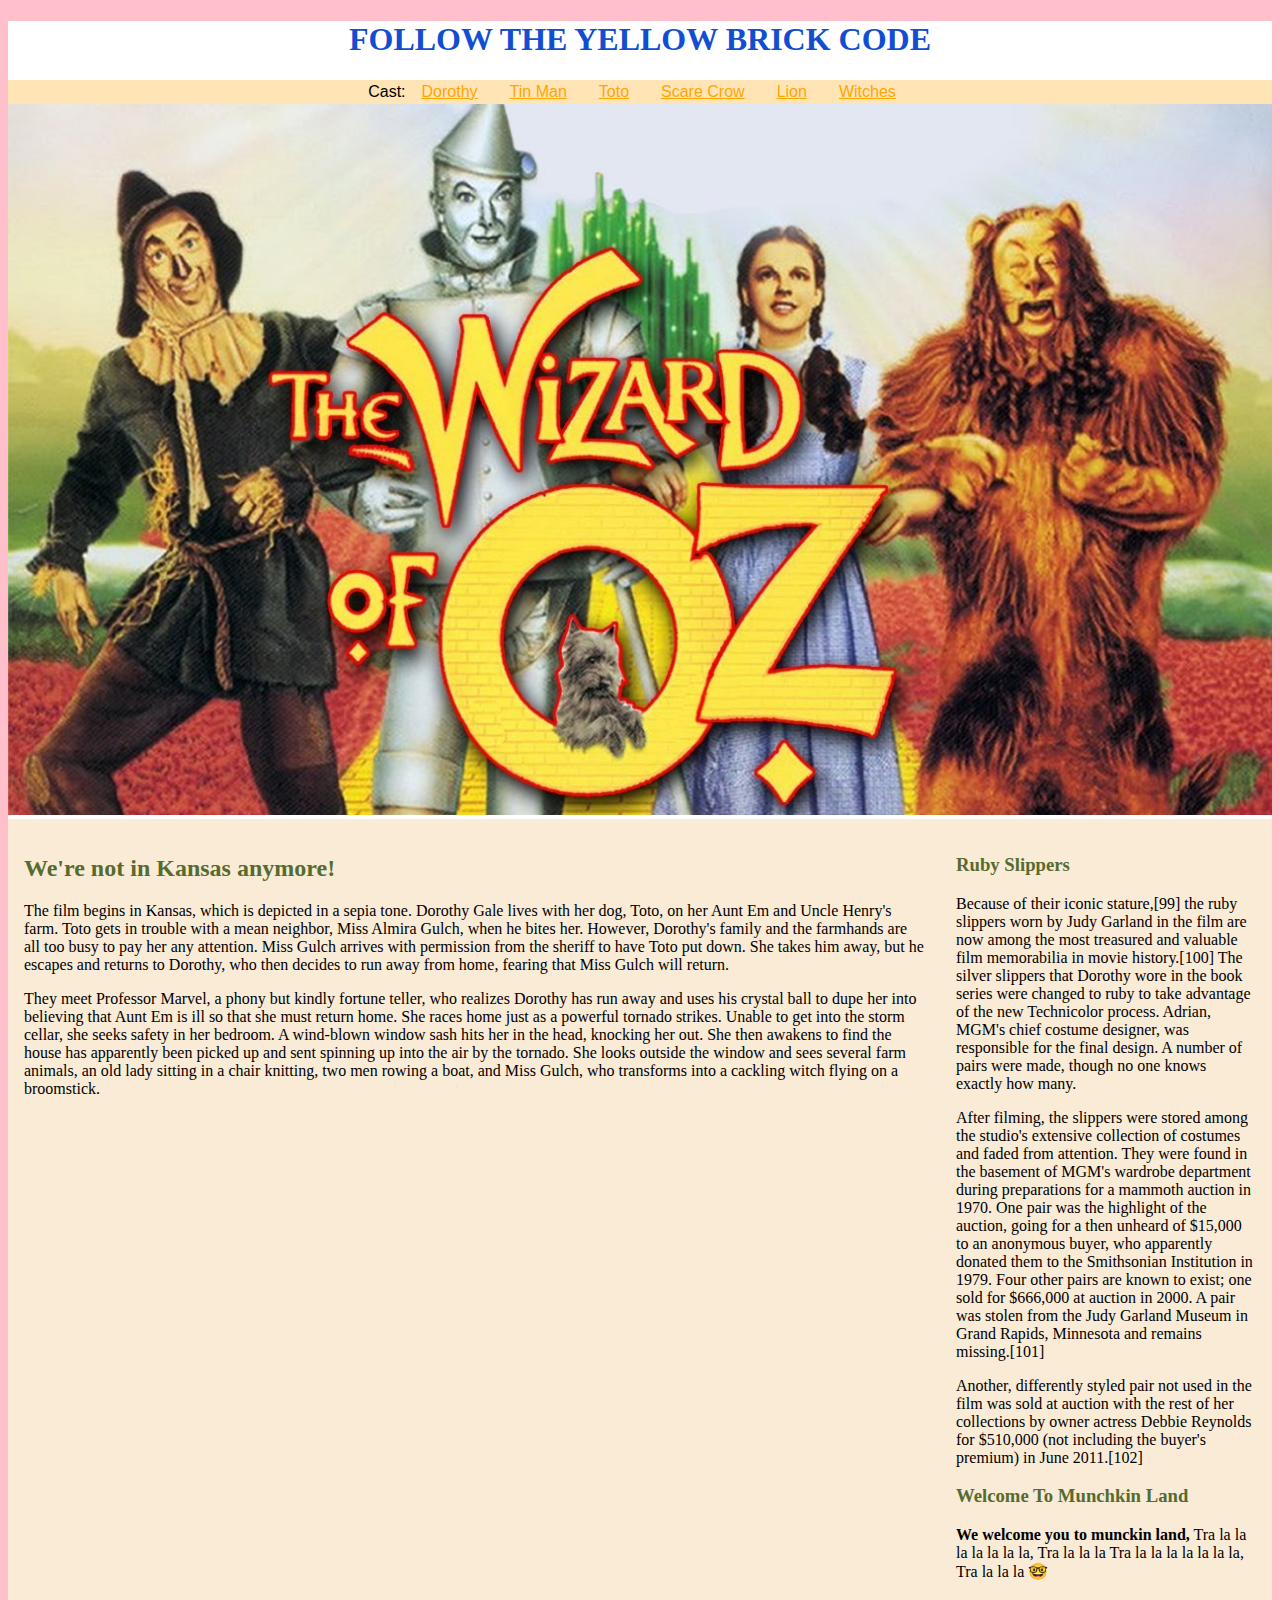
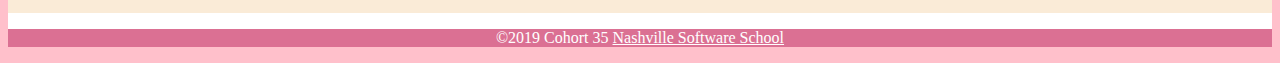
<file: index.html>
<!DOCTYPE html>
<html lang="en">
<head>
    <meta charset="UTF-8">
    <meta name="viewport" content="width=device-width, initial-scale=1.0">
    <meta http-equiv="X-UA-Compatible" content="ie=edge">
    <title>Tornado Grande</title>
    <link rel="stylesheet" type="text/css" href="css/main.css">
</head>
<body>
    <div class="wrapper"> <!--Opening div-->
        <header>
            <h1>Follow The Yellow Brick Code</h1>
            <nav>
                <div>Cast:</div>
                <div><a href="dorthy.html">Dorothy</a></div>
                <div><a href="tinman.html">Tin Man</a></div>
                <div><a href="toto.html">Toto</a></div>
                <div><a href="scarecrow.html">Scare Crow</a></div>
                <div><a href="lion.html">Lion</a></div>
                <div><a href="witches.html">Witches</a></div>
            </nav>
        </header>
        <div>
            <img class="img-hero" src="images/maxresdefault.jpg" alt="Wizard of Oz Cast">
        </div>

        <div class="flex-container"> <!-- main content area -->
            <main>
                <h2>We're not in Kansas anymore!</h2>
                <p>The film begins in Kansas, which is depicted in a sepia tone. Dorothy Gale lives with her dog, Toto, on her Aunt Em and Uncle
                    Henry's farm. Toto gets in trouble with a mean neighbor, Miss Almira Gulch, when he bites her. However, Dorothy's family
                    and the farmhands are all too busy to pay her any attention. Miss Gulch arrives with permission from the sheriff to have
                    Toto put down. She takes him away, but he escapes and returns to Dorothy, who then decides to run away from home, fearing
                    that Miss Gulch will return.
                 </p>
                 <p>They meet Professor Marvel, a phony but kindly fortune teller, who realizes Dorothy has run away and uses his crystal ball
                    to dupe her into believing that Aunt Em is ill so that she must return home. She races home just as a powerful tornado
                    strikes. Unable to get into the storm cellar, she seeks safety in her bedroom. A wind-blown window sash hits her in the
                    head, knocking her out. She then awakens to find the house has apparently been picked up and sent spinning up into the
                    air by the tornado. She looks outside the window and sees several farm animals, an old lady sitting in a chair knitting,
                    two men rowing a boat, and Miss Gulch, who transforms into a cackling witch flying on a broomstick.
                 </p>
            </main>

            <aside>
                <article>
                    <h3>Ruby Slippers</h3>
                    <p>Because of their iconic stature,[99] the ruby slippers worn by Judy Garland in the film are now among the most treasured
                        and valuable film memorabilia in movie history.[100] The silver slippers that Dorothy wore in the book series were changed
                        to ruby to take advantage of the new Technicolor process. Adrian, MGM's chief costume designer, was responsible for the
                        final design. A number of pairs were made, though no one knows exactly how many.
                    </p>
                    <p>After filming, the slippers were stored among the studio's extensive collection of costumes and faded from attention.
                           They were found in the basement of MGM's wardrobe department during preparations for a mammoth auction in 1970. One
                           pair was the highlight of the auction, going for a then unheard of $15,000 to an anonymous buyer, who apparently donated
                           them to the Smithsonian Institution in 1979. Four other pairs are known to exist; one sold for $666,000 at auction
                           in 2000. A pair was stolen from the Judy Garland Museum in Grand Rapids, Minnesota and remains missing.[101]
                     </p>
                     <p>Another, differently styled pair not used in the film was sold at auction with the rest of her collections by owner actress Debbie Reynolds for $510,000 (not including the buyer's premium) in June 2011.[102]
                     </p>
                </article>

                <article>
                    <h3>Welcome To Munchkin Land</h3>
                    <p><strong>We welcome you to munckin land,</strong>
                        Tra la la la la la la la, Tra la la la Tra la la la la la la la, Tra la la la 🤓
                     </p>
                </article>
            </aside>
        </div> <!-- end of main content area -->
        <footer>
            <p>&copy;2019 Cohort 35
                <a href="http://www.nashvillesoftwareschool.com">Nashville Software School</a>
            </p>
        </footer>
    </div> <!--Closing div-->


</body>
</html>
</file>
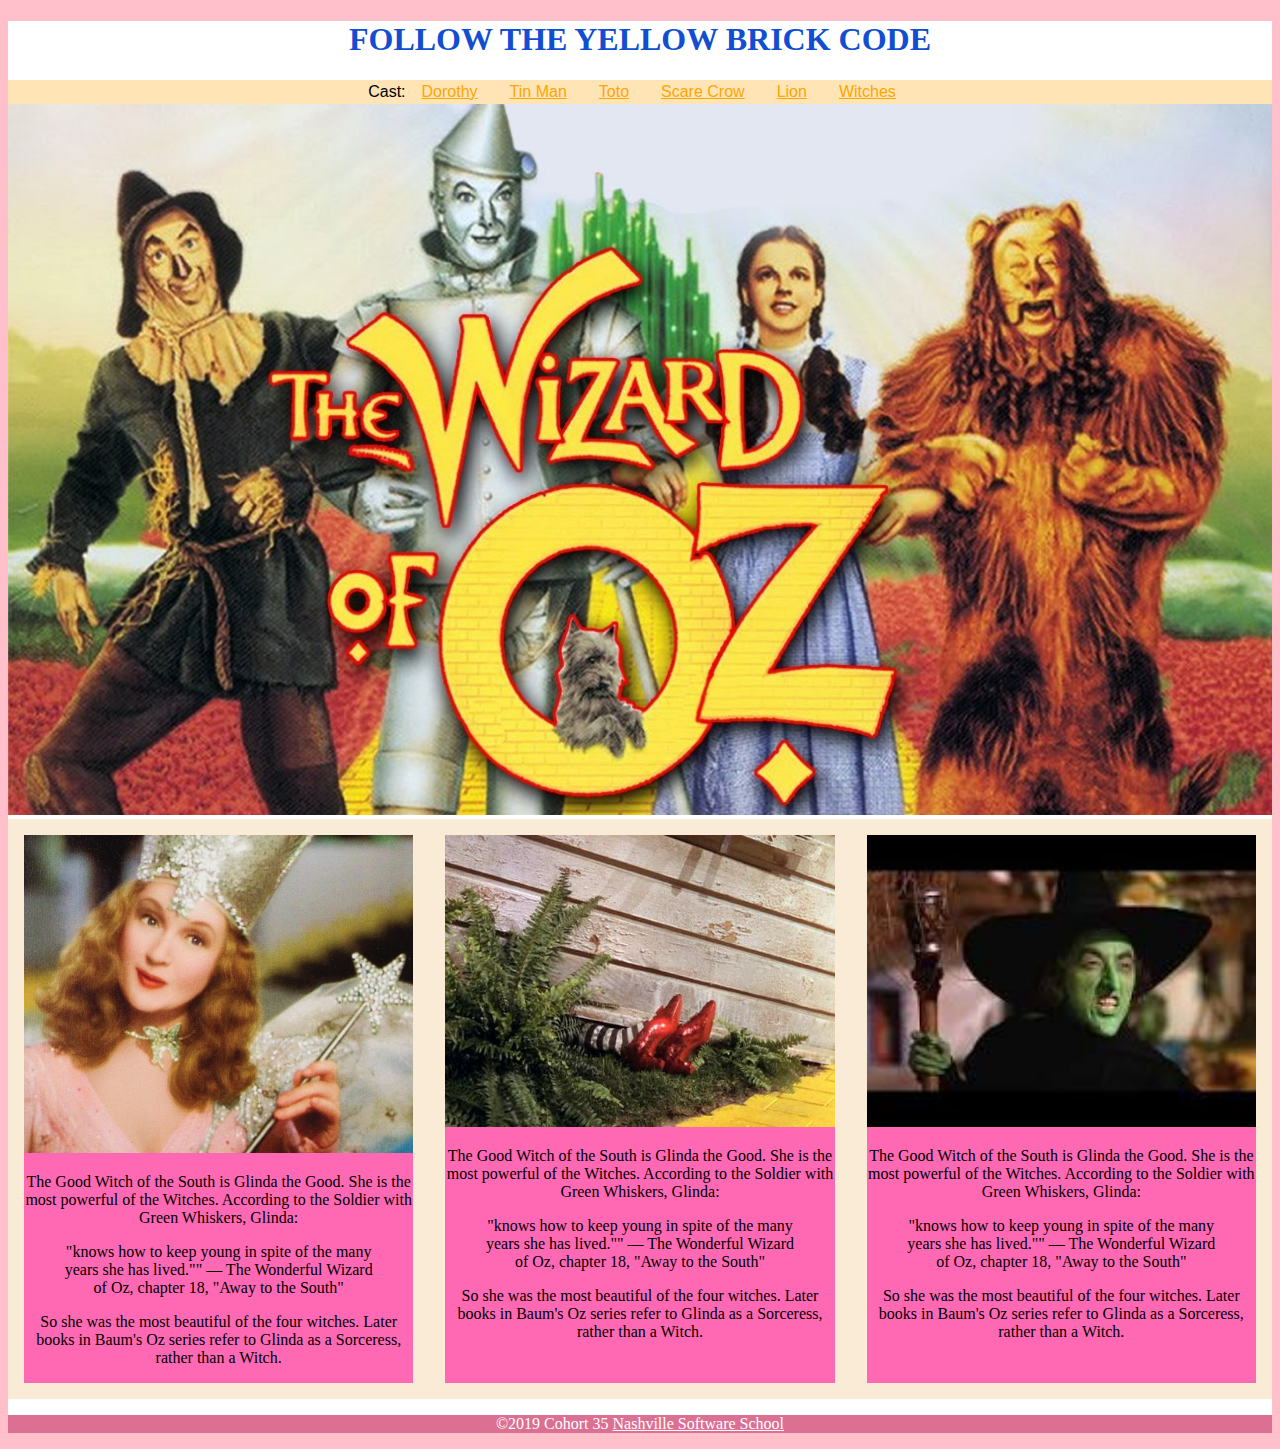
<file: witches.html>
<!DOCTYPE html>
<html lang="en">
<head>
    <meta charset="UTF-8">
    <meta name="viewport" content="width=device-width, initial-scale=1.0">
    <meta http-equiv="X-UA-Compatible" content="ie=edge">
    <title>Tornado Grande</title>
    <link rel="stylesheet" type="text/css" href="css/main.css">
</head>
<body>
    <div class="wrapper"> <!--Opening div-->
        <header>
            <h1>Follow The Yellow Brick Code</h1>
            <nav>
                <div>Cast:</div>
                <div><a href="dorthy.html">Dorothy</a></div>
                <div><a href="tinman.html">Tin Man</a></div>
                <div><a href="toto.html">Toto</a></div>
                <div><a href="scarecrow.html">Scare Crow</a></div>
                <div><a href="lion.html">Lion</a></div>
                <div><a href="witches.html">Witches</a></div>
            </nav>
        </header>
        <div>
            <img class="img-hero" src="images/maxresdefault.jpg" alt="Wizard of Oz Cast">
        </div>

        <div class="flex-container"> <!-- main content area -->
            <div class="flex-item">
                <img src="images/south.jpg" alt="The Witch of the South" class="section-item">
                <p>The Good Witch of the South is Glinda the Good. She is the most powerful of the Witches. According
                    to the Soldier with Green
                    Whiskers, Glinda:</p>
                    <blockquote> "knows how to keep young in spite of the many years she has lived."" — The Wonderful
                        Wizard of Oz, chapter 18, "Away to the
                        South"</blockquote>
                    <p>So she was the most beautiful of the four witches. Later books in Baum's Oz series refer to Glinda
                        as a Sorceress, rather
                        than a Witch.</p>
            </div>    
            
            <div class="flex-item">
                <img src="images/east.jpg" alt="The Witch of the East" class="section-item">
                <p>The Good Witch of the South is Glinda the Good. She is the most powerful of the Witches. According
                        to the Soldier with Green
                        Whiskers, Glinda:</p>
                    <blockquote> "knows how to keep young in spite of the many years she has lived."" — The Wonderful
                        Wizard of Oz, chapter 18, "Away to the
                        South"</blockquote>
                    <p>So she was the most beautiful of the four witches. Later books in Baum's Oz series refer to Glinda
                        as a Sorceress, rather
                        than a Witch.</p>
            </div>    
            
            <div class="flex-item">
                <img src="images/west.jpg" alt="The Witch of the West" class="section-item">
                <p>The Good Witch of the South is Glinda the Good. She is the most powerful of the Witches. According
                            to the Soldier with Green
                            Whiskers, Glinda:</p>
                     <blockquote> "knows how to keep young in spite of the many years she has lived."" — The Wonderful
                            Wizard of Oz, chapter 18, "Away to the
                            South"</blockquote>
                    <p>So she was the most beautiful of the four witches. Later books in Baum's Oz series refer to Glinda
                            as a Sorceress, rather
                            than a Witch.</p>
            </div>
        </div> <!-- end of main content area -->
        <footer>
            <p>&copy;2019 Cohort 35
                <a href="http://www.nashvillesoftwareschool.com">Nashville Software School</a>
            </p>
        </footer>
    </div> <!--Closing div-->


</body>
</html>
</file>
<file: css/main.css>
*, *:before, *:after {
    box-sizing: inherit;
}

/* The CSS box-sizing property allows us to include the
padding and border in an element's total width and height. */
html {
    box-sizing: border-box;
}


body {
    background-color: pink;
}

nav {
    background-color: moccasin;
    display:flex;
    width: 100%;
    flex-wrap: wrap;
    justify-content: center;
    padding: .2em;
    font-family: -apple-system, BlinkMacSystemFont, 'Segoe UI', Roboto, Oxygen, Ubuntu, Cantarell, 'Open Sans', 'Helvetica Neue', sans-serif
}

nav a {
    margin: .2em 1em 0px 1em;
    color: orange
}

nav a:hover {
    color: black;
}

.wrapper {
    background-color: white;
}

h1, h2, h3 {
    color: darkolivegreen;
}

h1 {
    text-transform: uppercase;
    text-align: center;
    color: rgb(17, 78, 209)
}

.img-hero {
    width: 100%;
    height: auto;
    overflow: hidden;
}

.flex-container {
    display: flex;
    width: 100%;
    background-color: antiquewhite;
}

.flex-item {
    background-color: hotpink;
    flex: 1;
    margin: 1em;
    text-align: center;
}

.section-item {
    margin: 0auto;
    width: 100%;

}


main {
    flex: 3;
    margin: 1em;
}

aside {
    flex: 1;
    margin: 1em;
}

footer  {
    background-color: palevioletred;
    color: white;
    text-align: center;
 }
 
 footer a {
    color: white;
 }
</file>
